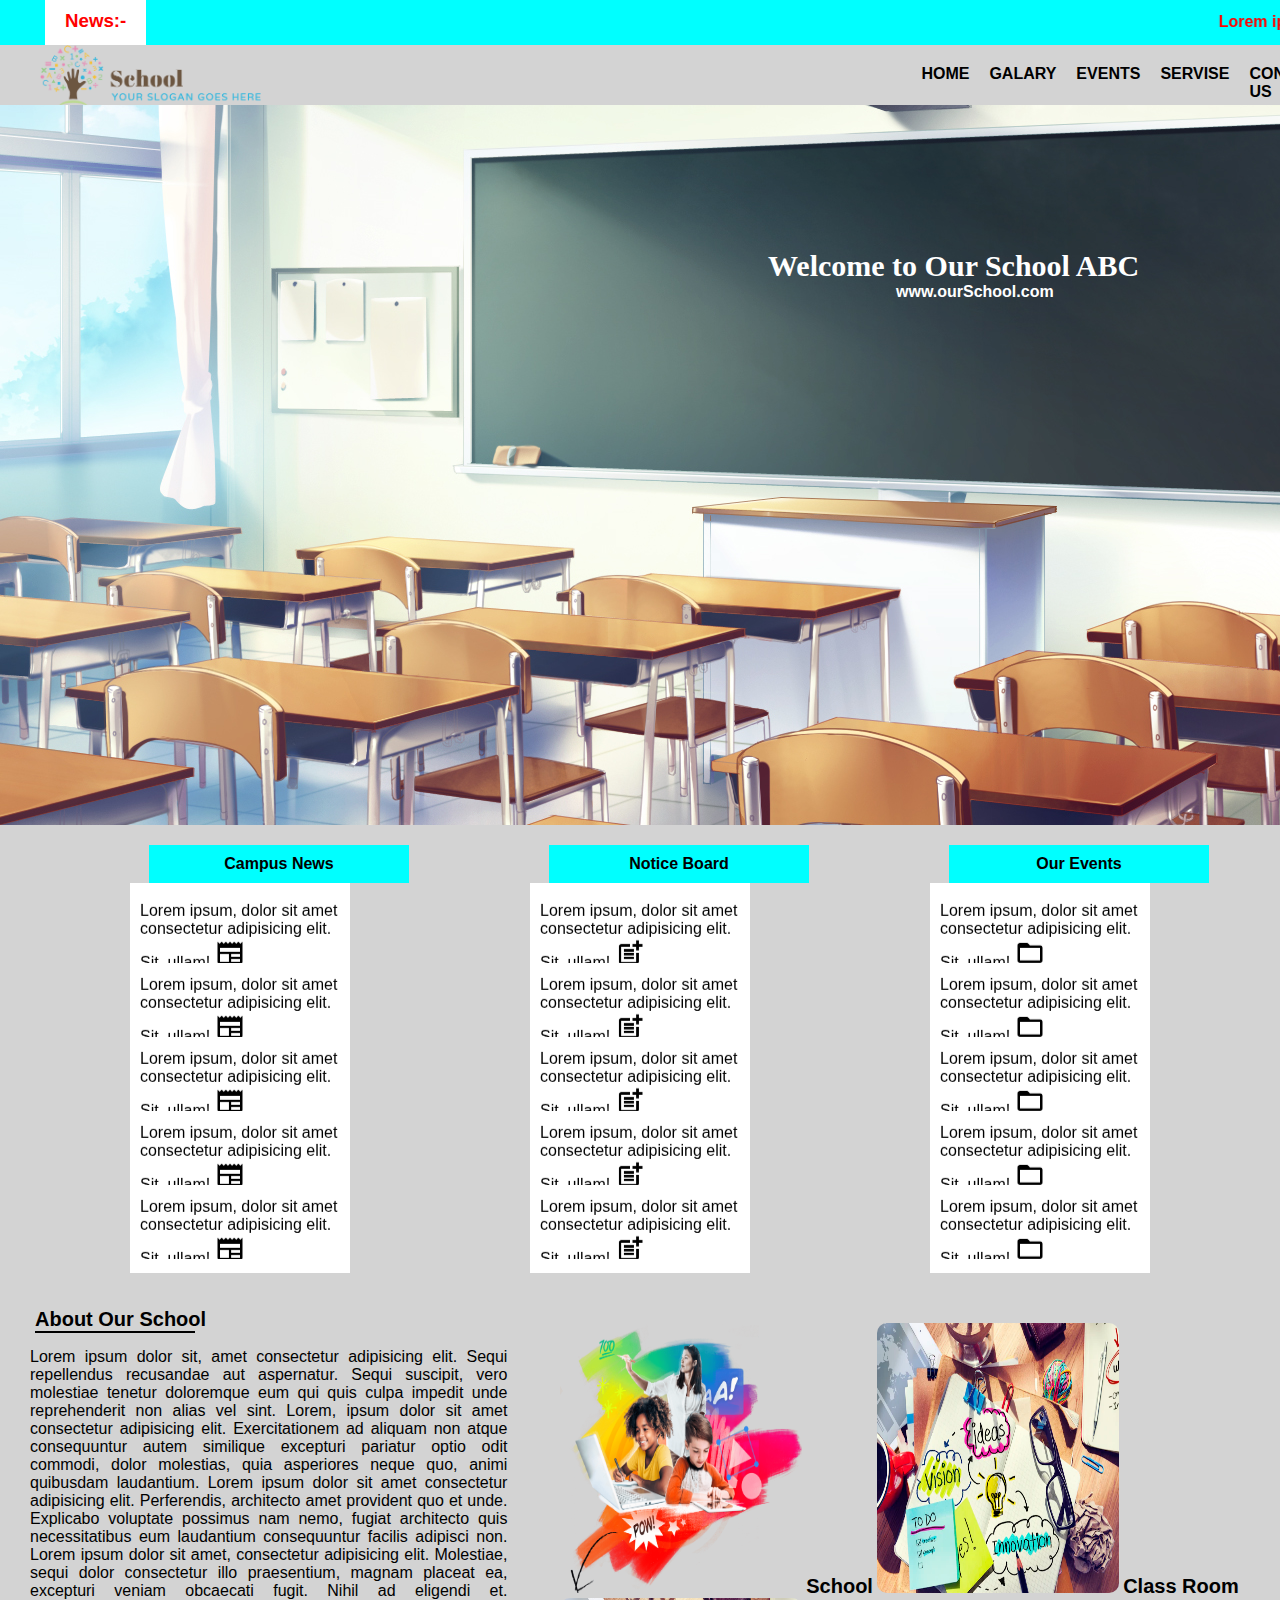
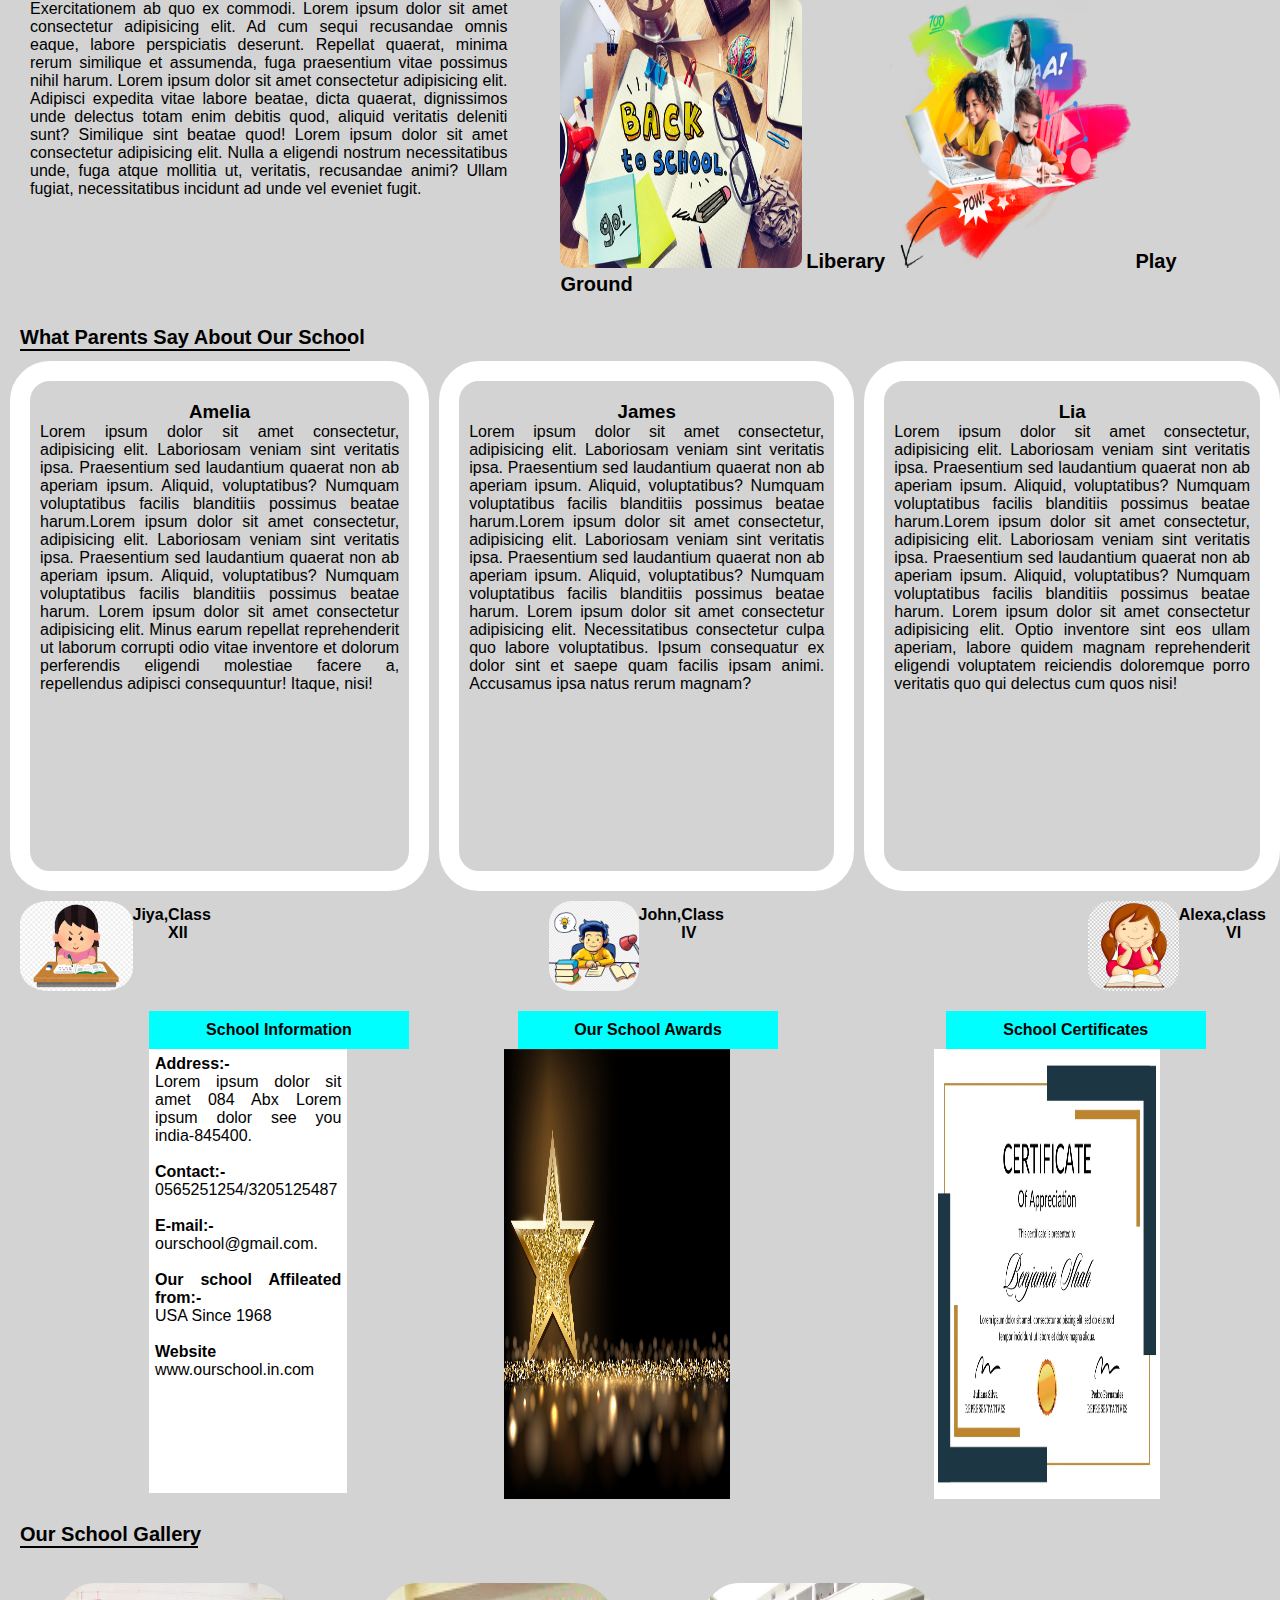
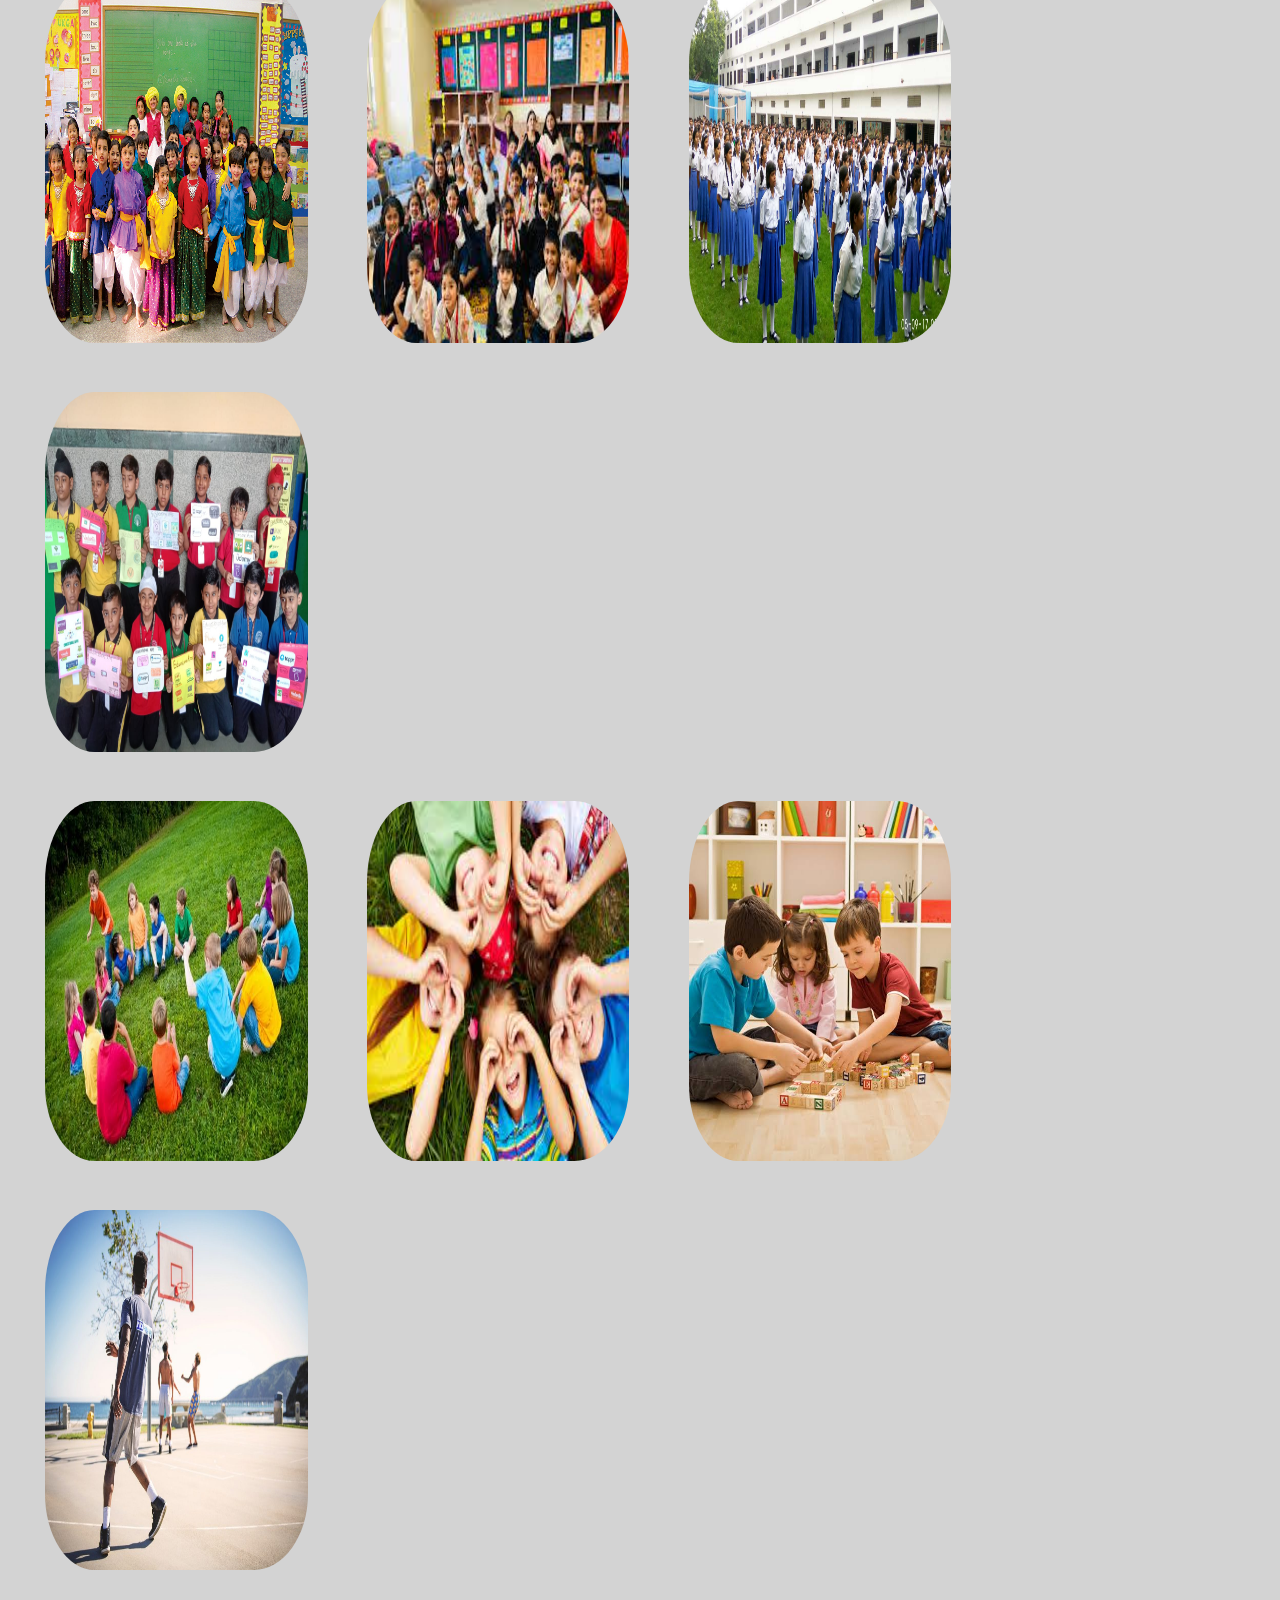
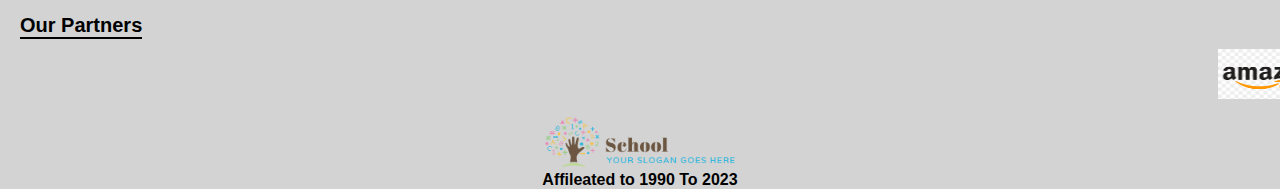
<file: index.html>
<!DOCTYPE html>
<html lang="en">
<head>
    <link rel="apple-touch-icon" sizes="180x180" href="assets/images/apple-touch-icon.png">
    <link rel="icon" type="image/png" sizes="32x32" href="assets/images/favicon-32x32.png">
    <link rel="icon" type="image/png" sizes="16x16" href="assets/images/favicon-16x16.png">
    <link rel="manifest" href="assets/images/site.webmanifest">
    <link rel="mask-icon" href="assets/images/safari-pinned-tab.svg" color="#5bbad5">
    <meta name="msapplication-TileColor" content="#da532c">
    <meta name="theme-color" content="#ffffff">
    <title>Our School</title>
    <link rel="stylesheet" href="style/style.css">
</head>
<body>
    <div class="main-container">
        <header class="header">
            <h3 class="news">News:-</h3>
            <h4 class="marquee">
                <marquee behavior="left" direction="">
                    Lorem ipsum dolor sit amet, consectetur adipisicing elit. 
                </marquee>
            </h4>
        </header>
        <nav class="navbar">
            <img src="assets/images/schoollogo.png" alt="logo-img" class="logo-img">
            <ul class="nav-ul">
                <li class="list"><a class="active" href="index.html">Home</a></li>
                <li class="list"><a class="active" href="index-gallery.html">Galary</a></li>
                <li class="list"><a class="active" href="#">Events</a> </li>
                <!-- <li class="list"><a class="active" href="#">Achivements</a> </li> -->
                <li class="list"><a class="active" href="index-Service.html">Servise</a> </li>
                <li class="list"><a class="active" href="indexContactUs.html">Contact Us</a> </li>
                <button class="login-buttn">
                   <a href="index-Service.html">
                    Login
                   </a> 
                </button>
            </ul>
        </nav>
        <div class="slideimage">
            <span class="slide-text">Welcome to Our School ABC</span>
            <br><span class="slide-text-1">www.ourSchool.com</span>
        </div>
        <div class="container-notice">
            <div>
                <div class="header-notic">
                    Campus News 
                </div>
                <div class="notice-span">
                  <marquee behavior="scrolling" direction="up">
                    Lorem ipsum, dolor sit amet consectetur adipisicing elit. Sit, ullam!
                    <img class="img-notic" src="assets/png/outline_newspaper_black_24dp.png" alt="Png Not Found">
                  </marquee>
                  <marquee behavior="scrolling" direction="up">
                    Lorem ipsum, dolor sit amet consectetur adipisicing elit. Sit, ullam!
                    <img class="img-notic" src="assets/png/outline_newspaper_black_24dp.png" alt="Png Not Found">
                  </marquee>
                  <marquee behavior="scrolling" direction="up">
                    Lorem ipsum, dolor sit amet consectetur adipisicing elit. Sit, ullam!
                    <img class="img-notic" src="assets/png/outline_newspaper_black_24dp.png" alt="Png Not Found">
                  </marquee>
                  <marquee behavior="scrolling" direction="up">
                    Lorem ipsum, dolor sit amet consectetur adipisicing elit. Sit, ullam!
                    <img class="img-notic" src="assets/png/outline_newspaper_black_24dp.png" alt="Png Not Found">
                  </marquee>
                  <marquee behavior="scrolling" direction="up">
                    Lorem ipsum, dolor sit amet consectetur adipisicing elit. Sit, ullam!
                    <img class="img-notic" src="assets/png/outline_newspaper_black_24dp.png" alt="Png Not Found">
                  </marquee>
                </div>
            </div>
            <div>
                <div class="header-notic">
                    Notice Board
                </div>
                <div class="notice-span">
                    <marquee behavior="scrolling" direction="up">
                        Lorem ipsum, dolor sit amet consectetur adipisicing elit. Sit, ullam!
                        <img class="img-notic" src="assets/png/outline_post_add_black_24dp.png" alt="not found">
                      </marquee>
                      <marquee behavior="scrolling" direction="up">
                        Lorem ipsum, dolor sit amet consectetur adipisicing elit. Sit, ullam!
                        <img class="img-notic" src="assets/png/outline_post_add_black_24dp.png" alt="not found">
                      </marquee>
                      <marquee behavior="scrolling" direction="up">
                        Lorem ipsum, dolor sit amet consectetur adipisicing elit. Sit, ullam!
                        <img class="img-notic" src="assets/png/outline_post_add_black_24dp.png" alt="not found">
                      </marquee>
                      <marquee behavior="scrolling" direction="up">
                        Lorem ipsum, dolor sit amet consectetur adipisicing elit. Sit, ullam!
                        <img class="img-notic" src="assets/png/outline_post_add_black_24dp.png" alt="not found">
                      </marquee>
                      <marquee behavior="scrolling" direction="up">
                        Lorem ipsum, dolor sit amet consectetur adipisicing elit. Sit, ullam!
                        <img class="img-notic" src="assets/png/outline_post_add_black_24dp.png" alt="not found">
                      </marquee>
                      
                </div>
            </div>
            <div>
                <div class="header-notic">
                    Our Events
                </div>
                <div class="notice-span">
                    <marquee behavior="scrolling" direction="up">
                        Lorem ipsum, dolor sit amet consectetur adipisicing elit. Sit, ullam!
                        <img class="img-notic" src="assets/png/outline_folder_open_black_24dp.png" alt="Png Not Found">
                      </marquee>
                      <marquee behavior="scrolling" direction="up">
                        Lorem ipsum, dolor sit amet consectetur adipisicing elit. Sit, ullam!
                        <img class="img-notic" src="assets/png/outline_folder_open_black_24dp.png" alt="Png Not Found">
                      </marquee>
                      <marquee behavior="scrolling" direction="up">
                        Lorem ipsum, dolor sit amet consectetur adipisicing elit. Sit, ullam!
                        <img class="img-notic" src="assets/png/outline_folder_open_black_24dp.png" alt="Png Not Found">
                      </marquee>
                      <marquee behavior="scrolling" direction="up">
                        Lorem ipsum, dolor sit amet consectetur adipisicing elit. Sit, ullam!
                        <img class="img-notic" src="assets/png/outline_folder_open_black_24dp.png" alt="Png Not Found">
                      </marquee>
                      <marquee behavior="scrolling" direction="up">
                        Lorem ipsum, dolor sit amet consectetur adipisicing elit. Sit, ullam!
                        <img class="img-notic" src="assets/png/outline_folder_open_black_24dp.png" alt="Png Not Found">
                      </marquee>
                </div>
            </div>
        </div>
    </div>
    <div class="About-container">
        <div style="width: 50%;">
            <div class="abuut-session">
                About Our School
                <hr style="width: 31%; border: solid 1px black;">
            </div>
            <div class="about-text">
                Lorem ipsum dolor sit, amet consectetur adipisicing elit. Sequi repellendus recusandae aut aspernatur. Sequi suscipit, vero molestiae tenetur doloremque eum qui quis culpa impedit unde reprehenderit non alias vel sint. Lorem, ipsum dolor sit amet consectetur adipisicing elit. Exercitationem ad aliquam non atque consequuntur autem similique excepturi pariatur optio odit commodi, dolor molestias, quia asperiores neque quo, animi quibusdam laudantium. Lorem ipsum dolor sit amet consectetur adipisicing elit. Perferendis, architecto amet provident quo et unde. Explicabo voluptate possimus nam nemo, fugiat architecto quis necessitatibus eum laudantium consequuntur facilis adipisci non. Lorem ipsum dolor sit amet, consectetur adipisicing elit. Molestiae, sequi dolor consectetur illo praesentium, magnam placeat ea, excepturi veniam obcaecati fugit. Nihil ad eligendi et. Exercitationem ab quo ex commodi. Lorem ipsum dolor sit amet consectetur adipisicing elit. Ad cum sequi recusandae omnis eaque, labore perspiciatis deserunt. Repellat quaerat, minima rerum similique et assumenda, fuga praesentium vitae possimus nihil harum. Lorem ipsum dolor sit amet consectetur adipisicing elit. Adipisci expedita vitae labore beatae, dicta quaerat, dignissimos unde delectus totam enim debitis quod, aliquid veritatis deleniti sunt? Similique sint beatae quod! Lorem ipsum dolor sit amet consectetur adipisicing elit. Nulla a eligendi nostrum necessitatibus unde, fuga atque mollitia ut, veritatis, recusandae animi? Ullam fugiat, necessitatibus incidunt ad unde vel eveniet fugit.
            </div>
        </div>
        <div class="about-img">
            <img class="img-abt" src="assets/images/aboutmeimg-1.webp" alt="Image Not Found">
            <span class="abt-img-name">School</span>
            <img class="img-abt"  src="assets/images/aboutme-2.webp" alt="Image Not Found">
            <span class="abt-img-name">Class Room</span> 
            <img  class="img-abt" src="assets/images/3.jpg" alt="Image Not Found">
            <span class="abt-img-name">Liberary</span>
            <img class="img-abt"  src="assets/images/aboutmeimg-1.webp" alt="Image Not Found">
            <span class="abt-img-name">Play Ground</span>
        </div>
    </div>
    
        <div class="abuut-session">
            What Parents Say About Our School
            <hr style="width: 26%; border: solid 1px black;">
        </div>
    <div class="main-container-2">
        <div class="abc">
            <h3>Amelia</h3>
             Lorem ipsum dolor sit amet consectetur, adipisicing elit. Laboriosam veniam sint veritatis ipsa. Praesentium sed laudantium quaerat non ab aperiam ipsum. Aliquid, voluptatibus? Numquam voluptatibus facilis blanditiis possimus beatae harum.Lorem ipsum dolor sit amet consectetur, adipisicing elit. Laboriosam veniam sint veritatis ipsa. Praesentium sed laudantium quaerat non ab aperiam ipsum. Aliquid, voluptatibus? Numquam voluptatibus facilis blanditiis possimus beatae harum. Lorem ipsum dolor sit amet consectetur adipisicing elit. Minus earum repellat reprehenderit ut laborum corrupti odio vitae inventore et dolorum perferendis eligendi molestiae facere a, repellendus adipisci consequuntur! Itaque, nisi!
        </div>
        <div class="abc">
            <h3>James</h3>
            Lorem ipsum dolor sit amet consectetur, adipisicing elit. Laboriosam veniam sint veritatis ipsa. Praesentium sed laudantium quaerat non ab aperiam ipsum. Aliquid, voluptatibus? Numquam voluptatibus facilis blanditiis possimus beatae harum.Lorem ipsum dolor sit amet consectetur, adipisicing elit. Laboriosam veniam sint veritatis ipsa. Praesentium sed laudantium quaerat non ab aperiam ipsum. Aliquid, voluptatibus? Numquam voluptatibus facilis blanditiis possimus beatae harum. Lorem ipsum dolor sit amet consectetur adipisicing elit. Necessitatibus consectetur culpa quo labore voluptatibus. Ipsum consequatur ex dolor sint et saepe quam facilis ipsam animi. Accusamus ipsa natus rerum magnam?
        </div>
        <div class="abc">
            <h3>Lia</h3>
            Lorem ipsum dolor sit amet consectetur, adipisicing elit. Laboriosam veniam sint veritatis ipsa. Praesentium sed laudantium quaerat non ab aperiam ipsum. Aliquid, voluptatibus? Numquam voluptatibus facilis blanditiis possimus beatae harum.Lorem ipsum dolor sit amet consectetur, adipisicing elit. Laboriosam veniam sint veritatis ipsa. Praesentium sed laudantium quaerat non ab aperiam ipsum. Aliquid, voluptatibus? Numquam voluptatibus facilis blanditiis possimus beatae harum. Lorem ipsum dolor sit amet consectetur adipisicing elit. Optio inventore sint eos ullam aperiam, labore quidem magnam reprehenderit eligendi voluptatem reiciendis doloremque porro veritatis quo qui delectus cum quos nisi!
        </div>
    </div>
    <div class="img-container">
        <img class="img-abt-us-1" src="assets/png/jiya.jpg" alt="Image Not Found">
        <b>Jiya,</b> 
        <b>Class XII</b>
        <img class="img-abt-us-2" src="assets/png/john.png" alt="Image Not Found">
        <b>John,</b>
        <b>Class IV</b>
        <img class="img-abt-us-3" src="assets/png/sikha.jpg" alt="Image Not Found">
        <b>Alexa,</b>
        <b>class VI</b>
    </div>
    <!-- new here -->
    <div class="container-notice">
        <div>
            <div class="header-notic">
                School Information  
            </div>
            <div class="information">
              <div > <b>Address:-</b> <br> Lorem ipsum dolor sit amet 084 Abx Lorem ipsum dolor see you india-845400.</div> <br>
              <div><b>Contact:-</b> <br> 0565251254/3205125487 </div><br>
              <div><b>E-mail:-</b> <br> ourschool@gmail.com.</div> <br>
              <div><b>Our school Affileated from:-</b> <br> USA Since 1968</div> <br>
              <div><b>Website</b> <br> www.ourschool.in.com</div>
            </div>
        </div>
        <div>
            <div class="header-notic">
                Our School Awards
            </div>
            <div >
                <img class="Award" src="assets/images/Awards.jpg" alt="Certificate not found">
                  
            </div>
        </div>
        <div>
            <div class="header-notic">
                School Certificates
            </div>
            <div>
                <img class="Certificate" src="assets/images/certificates.webp" alt="Certificate not found">
            </div>
        </div>
    </div>
    <div class="abuut-session">
        Our School Gallery
        <hr style="width: 14%; border: solid 1px black;">
    </div>    
    <div style="padding: 15px;">
        <div class="School-Gallery-container">
            <img class="Sch-Glry-Img" src="assets/images/g-1.jpg" alt="Image Not Found">
            <img class="Sch-Glry-Img" src="assets/images/g-2.jpeg" alt="Image Not Found">
            <img class="Sch-Glry-Img" src="assets/images/g3.jpeg" alt="Image Not Found">
            <img class="Sch-Glry-Img" src="assets/images/g4.jpeg" alt="Image Not Found">
        </div>
        <div class="School-Gallery-container">
            <img class="Sch-Glry-Img" src="assets/images/g5.jpg" alt="Image Not Found">
            <img class="Sch-Glry-Img" src="assets/images/g6.jpeg" alt="Image Not Found">
            <img class="Sch-Glry-Img" src="assets/images/g7.jpg" alt="Image Not Found">
            <img class="Sch-Glry-Img" src="assets/images/g8.jpg" alt="Image Not Found">
        </div>
    </div>
    <div class="abuut-session">
        Our Partners
        <hr style="width: 9.5%; border: solid 1px black;">
    </div>
    <div>
        <marquee behavior="right" direction="">
            <img class="Partners-img" src="assets/images/c-1.png" alt="Not Found">
            <img class="Partners-img" src="assets/images/c-2.png" alt="Not Found">
            <img class="Partners-img" src="assets/images/c-3.png" alt="Not Found">
            <img class="Partners-img" src="assets/images/c-4.png" alt="Not Found">
            <img class="Partners-img" src="assets/images/c-9.png" alt="Not Found">
            <img class="Partners-img" src="assets/images/c-10.png" alt="Not Found">
            <img class="Partners-img" src="assets/images/c-11.png" alt="Not Found">
            <img class="Partners-img" src="assets/images/c12.png" alt="Not Found">
            <img class="Partners-img" src="assets/images/c-5.png" alt="Not Found">
            <img class="Partners-img" src="assets/images/c-6.png" alt="Not Found">
            <img class="Partners-img" src="assets/images/c-7.png" alt="Not Found">
            <img class="Partners-img" src="assets/images/c-8.png" alt="Not Found">
            <img class="Partners-img" src="assets/images/c13.png" alt="Not Found">
            <img class="Partners-img" src="assets/images/c15.png" alt="Not Found"><img class="Partners-img" src="assets/images/c16.png" alt="Not Found">
            <img class="Partners-img" src="assets/images/c-11.png" alt="Not Found">
        </marquee>
    </div>
    <footer class="footer">
        <div>
            <img class="Footer-img" src="assets/images/schoollogo.png" alt="Not Found">
        </div>
    </footer>
    <div class="footer-text">
        Affileated to 1990 To 2023
    </div>
    
</body>
</html>
</file>
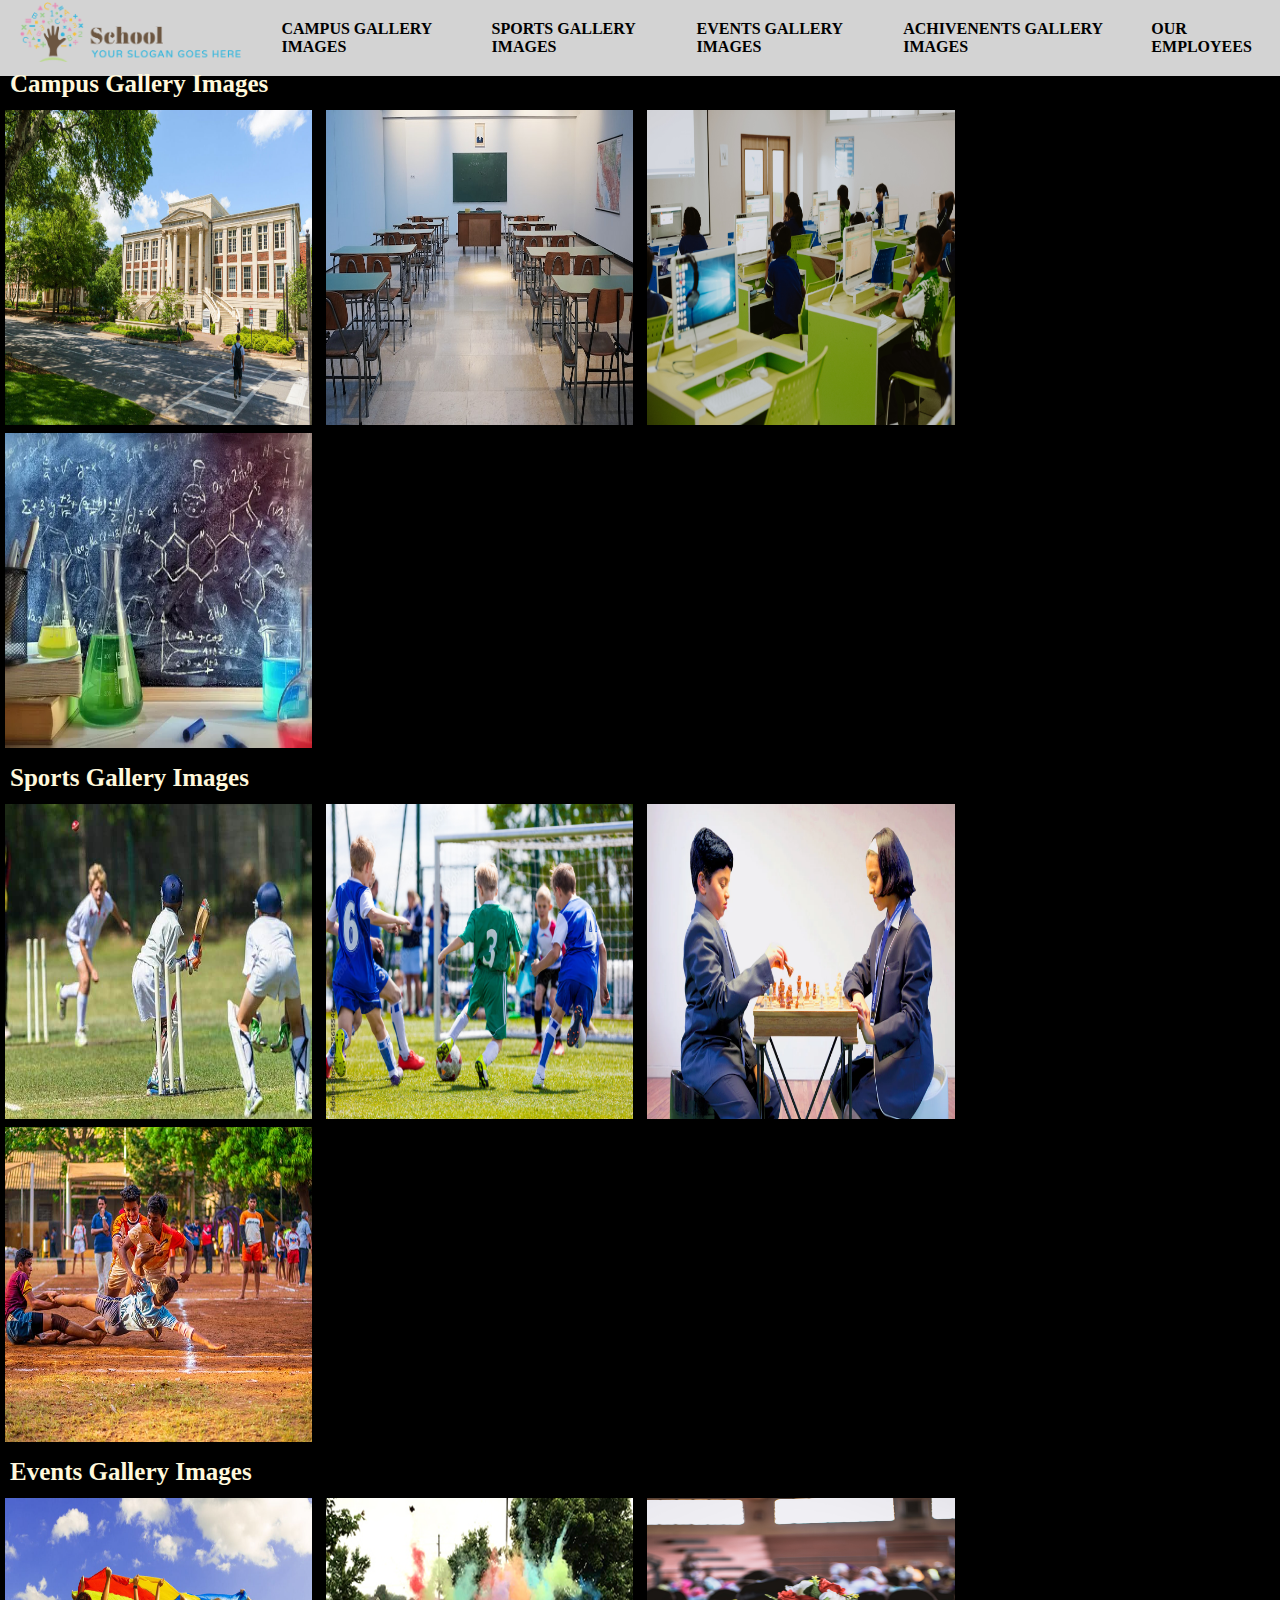
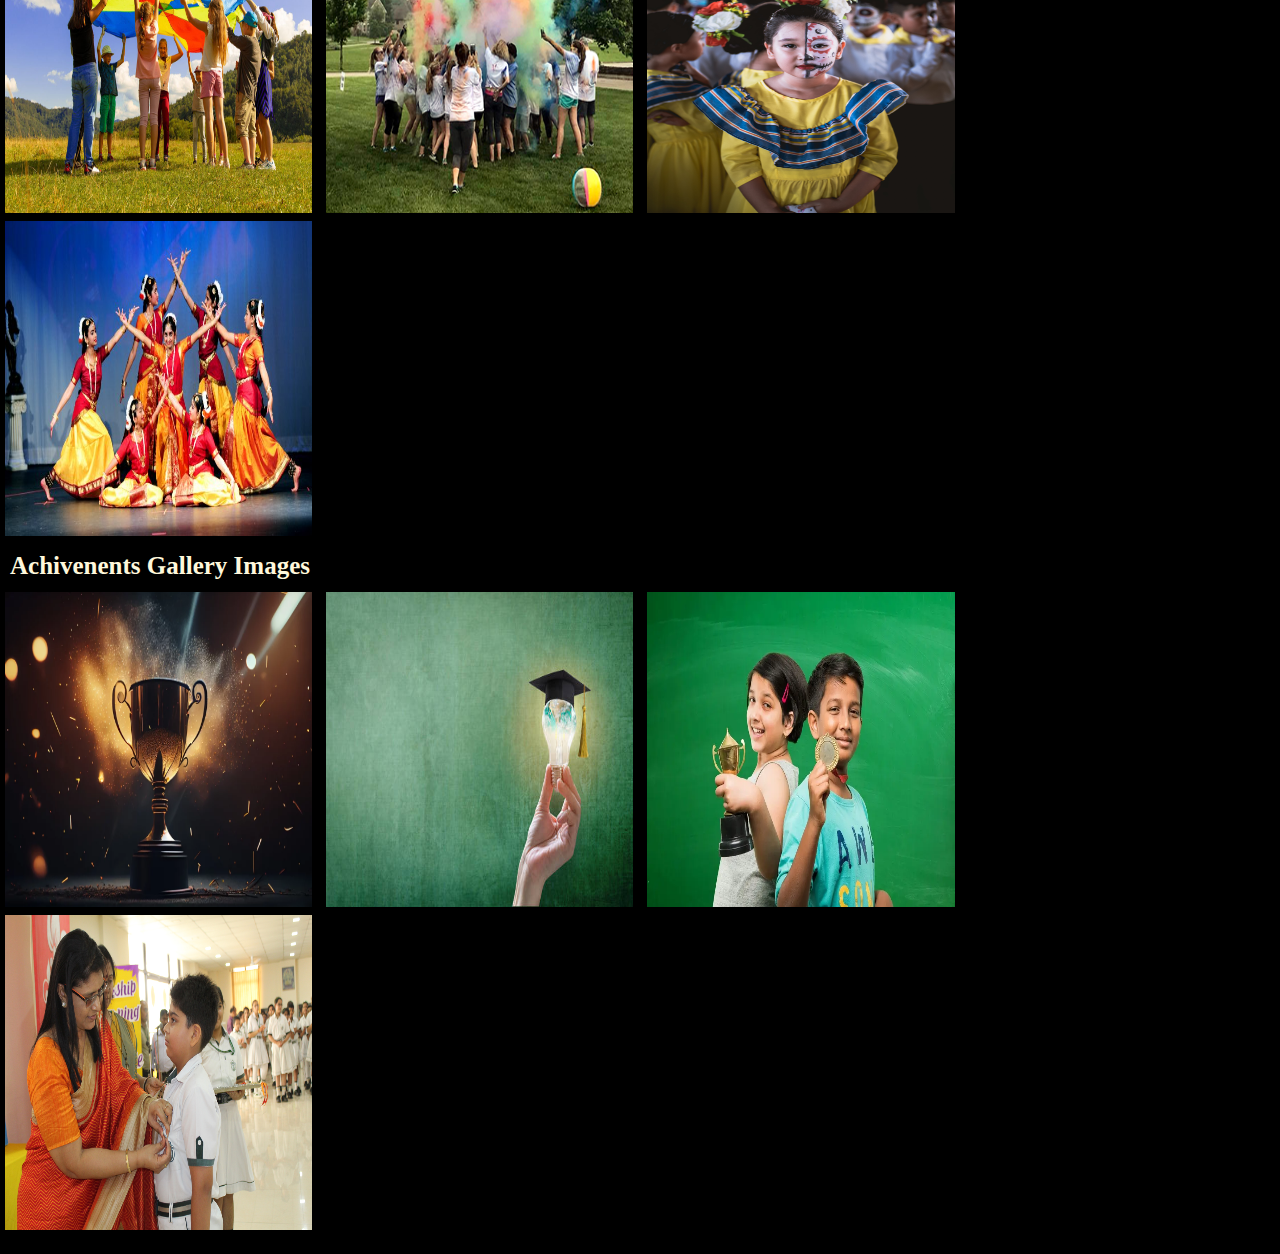
<file: index-gallery.html>
<!DOCTYPE html>
<html lang="en">
<head>
    <link rel="apple-touch-icon" sizes="180x180" href="assets/images/apple-touch-icon.png">
    <link rel="icon" type="image/png" sizes="32x32" href="assets/images/favicon-32x32.png">
    <link rel="icon" type="image/png" sizes="16x16" href="assets/images/favicon-16x16.png">
    <link rel="manifest" href="assets/images/site.webmanifest">
    <link rel="mask-icon" href="assets/images/safari-pinned-tab.svg" color="#5bbad5">
    <meta name="msapplication-TileColor" content="#da532c">
    <meta name="theme-color" content="#ffffff">
    <link rel="stylesheet" href="style/gallery.css">
    <title>Our School Gallery</title>
</head>
<body>
    <div class="mainContainer">
        <nav class="NavBar">
            <ul class="Ul-List">
                <img src="assets/images/schoollogo.png" alt="logo-img" class="logo-img">
                <li class="navList">
                    <a href="">Campus Gallery Images</a>

                </li>
                <li class="navList">
                    <a href="">
                        Sports Gallery Images
                    </a>
                </li>
                <li class="navList">
                    <a href="">
                        Events Gallery Images
                    </a>
                </li>
                <li class="navList">
                    <a href="">
                        Achivenents Gallery Images
                    </a>
                </li>
                <li class="navList">
                    <a href="">
                        Our Employees
                    </a>
                </li>
            </ul>
        </nav>
        <div>
            <p class="ImageHeading-1">
                Campus Gallery Images
            </p>
            <div class="ImageContainer">
                <img class="galleryImages" src="assets/images/ca-1.jpg" alt="Image Not Found">
                <img class="galleryImages" src="assets/images/ca-2.jpeg" alt="Image Not Found">
                <img class="galleryImages" src="assets/images/ca-3.jpg" alt="Image Not Found">
                <img class="galleryImages" src="assets/images/ca-4.webp" alt="Image Not Found">
            </div>
        </div>
        <div>
            <p class="ImageHeading">
                Sports Gallery Images
            </p>
            <div class="ImageContainer">
                <img class="galleryImages" src="assets/images/ga-1.jpg" alt="Image Not Found">
                <img class="galleryImages" src="assets/images/ga-2.jpg" alt="Image Not Found">
                <img class="galleryImages" src="assets/images/ga-3.webp" alt="Image Not Found">
                <img class="galleryImages" src="assets/images/ga-4.jpg" alt="Image Not Found">
            </div>
        </div>
        <div>
            <p class="ImageHeading">
                Events Gallery Images
            </p>
            <div class="ImageContainer">
                <img class="galleryImages" src="assets/images/ev-1.jpg" alt="Image Not Found">
                <img class="galleryImages" src="assets/images/ev-2.jpg" alt="Image Not Found">
                <img class="galleryImages" src="assets/images/ev-3.jpg" alt="Image Not Found">
                <img class="galleryImages" src="assets/images/ev-4.jpg" alt="Image Not Found">
            </div>
        </div>
        <div>
            <p class="ImageHeading">
                Achivenents Gallery Images
            </p>
            <div class="ImageContainer">
                <img class="galleryImages" src="assets/images/ac-1.webp" alt="Image Not Found">
                <img class="galleryImages" src="assets/images/ac-2.jpg" alt="Image Not Found">
                <img class="galleryImages" src="assets/images/ac-3.webp" alt="Image Not Found">
                <img class="galleryImages" src="assets/images/ac-4.jpg" alt="Image Not Found">
            </div>
        </div>
        <div>
            extrs
        </div>
    </div>
</body>
</html>
</file>
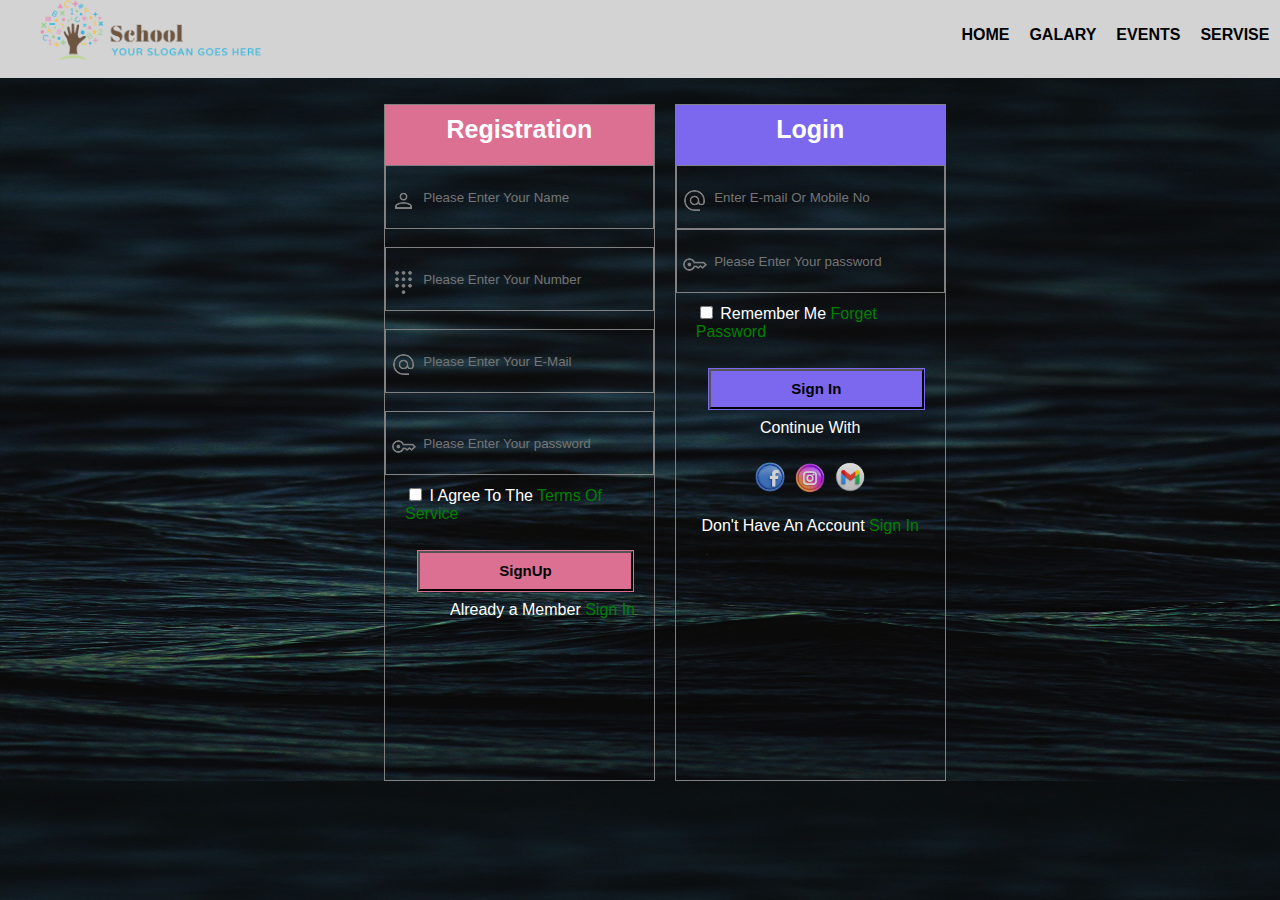
<file: index-Service.html>
<!DOCTYPE html>
<html lang="en">
<head>
    <link rel="apple-touch-icon" sizes="180x180" href="assets/images/apple-touch-icon.png">
    <link rel="icon" type="image/png" sizes="32x32" href="assets/images/favicon-32x32.png">
    <link rel="icon" type="image/png" sizes="16x16" href="assets/images/favicon-16x16.png">
    <link rel="manifest" href="assets/images/site.webmanifest">
    <link rel="mask-icon" href="assets/images/safari-pinned-tab.svg" color="#5bbad5">
    <meta name="msapplication-TileColor" content="#da532c">
    <meta name="theme-color" content="#ffffff">
    <title>Our School Services</title>
    <link rel="stylesheet" href="style-service/style-service.css">
</head>
<body>
    <!-- here to  -->
    <nav class="navbar">
        <img src="assets/images/schoollogo.png" alt="logo-img" class="logo-img">
        <ul class="nav-ul">
            <li class="list"><a class="active" href="index.html">Home</a></li>
            <li class="list"><a class="active" href="index-gallery.html">Galary</a></li>
            <li class="list"><a class="active" href="#">Events</a> </li>
            <!-- <li class="list"><a class="active" href="#">Achivements</a> </li> -->
            <li class="list"><a class="active" href="index-Service.html">Servise</a> </li>
            <li class="list"><a class="active" href="indexContactUs.html">Contact Us</a> </li>
            <button class="login-buttn">
                <a href="index-Service.html">
                 Login
                </a> 
             </button>
        </ul>
    </nav>
    <!-- here to  -->
    <div class="main-container">
        <div class="register-container">
            <header class="register-head">
                Registration
            </header>
            <form action="">
                <div class="InputBox">
                    <img class="InputBoxImg" src="assets/png/person_FILL0_wght400_GRAD0_opsz48.png" alt="Img Not Found">
                <input class="input-box-reg" type="text" placeholder="Please Enter Your Name">
                </div>
                <br>
                <div class="InputBox">
                    <img class="InputBoxImg" src="assets/png/dialpad_FILL0_wght400_GRAD0_opsz48.png" alt="Img Not Found">
                    <input class="input-box-reg" type="number" placeholder="Please Enter Your Number">
                </div>
                <br>
                <div class="InputBox">
                <img class="InputBoxImg" src="assets/png/alternate_email_FILL0_wght400_GRAD0_opsz48.png" alt="Img Not Found">
                <input class="input-box-reg" type="email" placeholder="Please Enter Your E-Mail">
                </div>
                <br>
                <div class="InputBox">
                    <img class="InputBoxImg" src="assets/png/key_FILL0_wght400_GRAD0_opsz48.png" alt="Img Not Found">
                    <input type="password" placeholder="Please Enter Your password" class="input-box-reg">
                </div>
                <div class="Agree">
                    <input type="checkbox"> I Agree To The <a href="https://www.facebook.com">Terms Of Service</a> 
                </div>
                    <br>
                <button class="SignUp-btn">
                    SignUp
                </button>
                <div class="member">Already a Member
                    <a href="https://www.facebook.com">Sign In</a>
                </div>
            </form>
        </div>
        <div class="login-container">
            <header class="login-head">
                Login
            </header>
            <form action="">
                <div class="InputBox">
                    <img class="InputBoxImg" src="assets/png/alternate_email_FILL0_wght400_GRAD0_opsz48.png" alt="Img Not Found">
                     <input class="input-box-log" type="email" placeholder="Enter E-mail Or Mobile No">
                </div>
                <div class="InputBox">
                    <img class="InputBoxImg" src="assets/png/key_FILL0_wght400_GRAD0_opsz48.png" alt="Img Not Found">
                    <input type="password" placeholder="Please Enter Your password" class="input-box-reg">
                </div>
                <div class="Agree">
                    <input type="checkbox"> Remember Me <a href="https://www.facebook.com">Forget Password</a> 
                </div>
                    <br>
                <button class="SignIn-btn">
                    Sign In 
                </button>
                <div class="continue">
                    Continue With 
                </div>
                <div class="cont-img">   
                    <a href="https://www.facebook.com">
                        <img class="Footer-img" src="assets/png/facebook.png" alt="Not Found">
                    </a>
                        <a href="https://www.instagram.com">
                            <img class="Footer-img" src="assets/png/instagram.png" alt="Not Found">
                        </a>
                        <a href="https://mail.google.com">
                            <img class="Footer-img" src="assets/png/gmail.png" alt="Not Found">
                        </a>
                        </div>
                <div class="Account">
                     Don't Have An Account <a href="">Sign In</a> 
                </div>
            </form>
        </div>
    </div>
    
</body>
</html>
</file>
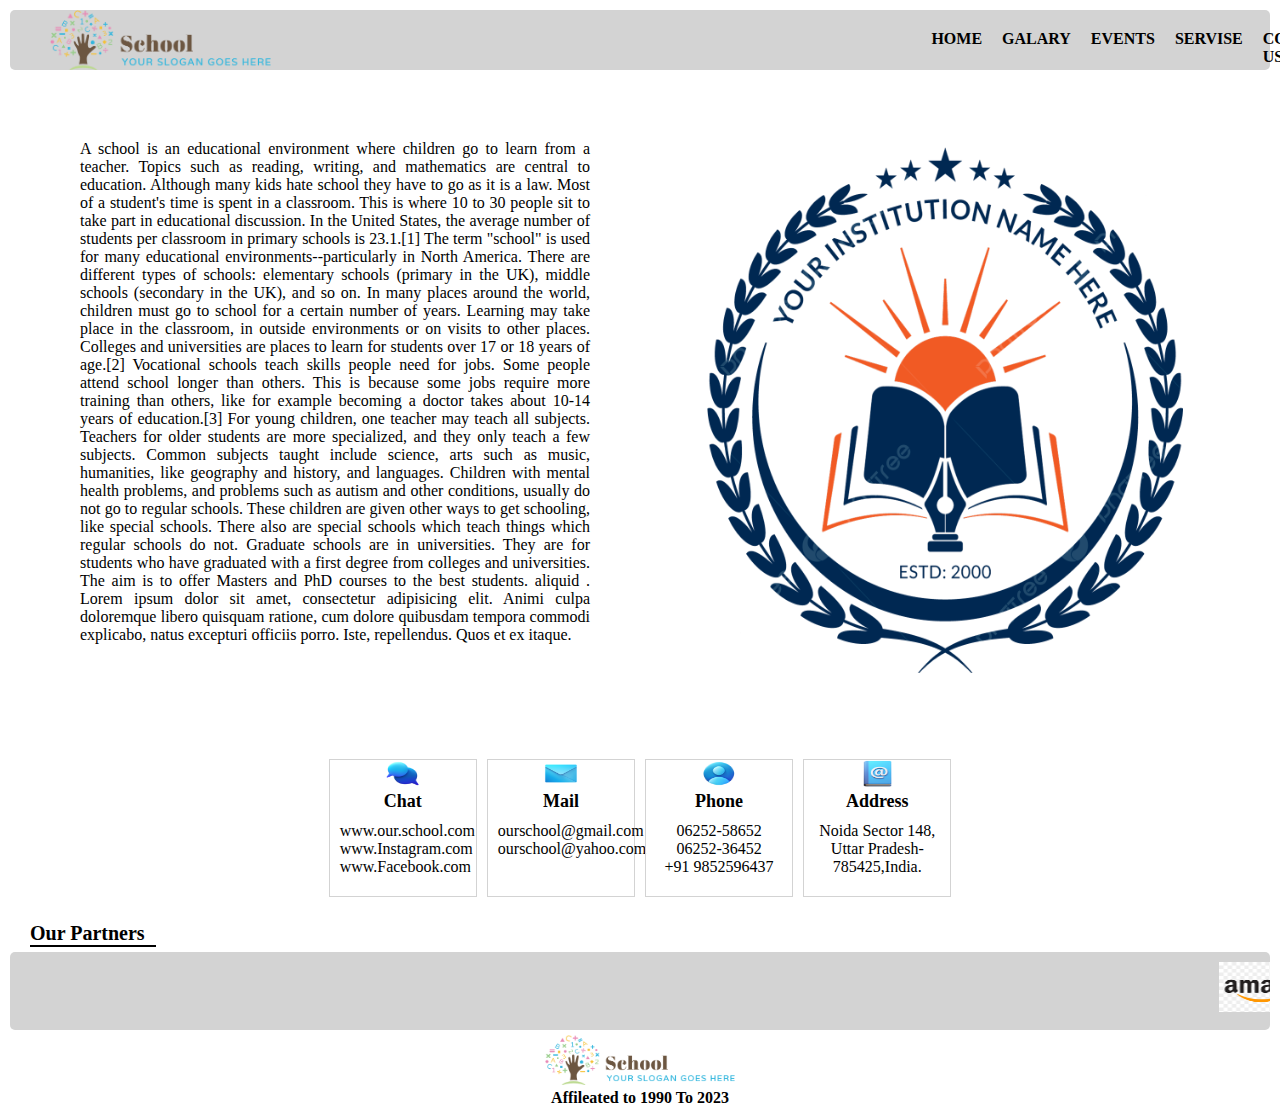
<file: indexContactUs.html>
<!DOCTYPE html>
<html lang="en">
<head>
    <link rel="apple-touch-icon" sizes="180x180" href="assets/images/apple-touch-icon.png">
    <link rel="icon" type="image/png" sizes="32x32" href="assets/images/favicon-32x32.png">
    <link rel="icon" type="image/png" sizes="16x16" href="assets/images/favicon-16x16.png">
    <link rel="manifest" href="assets/images/site.webmanifest">
    <link rel="mask-icon" href="assets/images/safari-pinned-tab.svg" color="#5bbad5">
    <meta name="msapplication-TileColor" content="#da532c">
    <meta name="theme-color" content="#ffffff">
    <title>Contact Us</title>
    <link rel="stylesheet" href="styleContactUs.css">
</head>
<body>
    <nav class="navbar">
        <img src="assets/images/schoollogo.png" alt="logo-img" class="logo-img">
        <ul class="nav-ul">
            <li class="list"><a class="active" href="index.html">Home</a></li>
            <li class="list"><a class="active" href="index-gallery.html">Galary</a></li>
            <li class="list"><a class="active" href="#">Events</a> </li>
            <li class="list"><a class="active" href="index-Service.html">Servise</a> </li>
            <li class="list"><a class="active" href="indexContactUs.html">Contact Us</a> </li>
            <button class="login-buttn">
               <a href="index-Service.html">
                Login
               </a> 
            </button>
        </ul>
    </nav>
    <div class="mainContainer">
        <div class="textArea">
            A school is an educational environment where children go to learn from a teacher. Topics such as reading, writing, and mathematics are central to education. Although many kids hate school they have to go as it is a law.

            Most of a student's time is spent in a classroom. This is where 10 to 30 people sit to take part in educational discussion. In the United States, the average number of students per classroom in primary schools is 23.1.[1]

            The term "school" is used for many educational environments--particularly in North America. There are different types of schools: elementary schools (primary in the UK), middle schools (secondary in the UK), and so on.

            In many places around the world, children must go to school for a certain number of years. Learning may take place in the classroom, in outside environments or on visits to other places. Colleges and universities are places to learn for students over 17 or 18 years of age.[2] Vocational schools teach skills people need for jobs.

            Some people attend school longer than others. This is because some jobs require more training than others, like for example becoming a doctor takes about 10-14 years of education.[3] For young children, one teacher may teach all subjects. Teachers for older students are more specialized, and they only teach a few subjects. Common subjects taught include science, arts such as music, humanities, like geography and history, and languages.

            Children with mental health problems, and problems such as autism and other conditions, usually do not go to regular schools. These children are given other ways to get schooling, like special schools. There also are special schools which teach things which regular schools do not.

            Graduate schools are in universities. They are for students who have graduated with a first degree from colleges and universities. The aim is to offer Masters and PhD courses to the best students. aliquid . Lorem ipsum dolor sit amet, consectetur adipisicing elit. Animi culpa doloremque libero quisquam ratione, cum dolore quibusdam tempora commodi explicabo, natus excepturi officiis porro. Iste, repellendus. Quos et ex itaque.
        </div>
        <div class="ImageArea">
            <img class="SchoolImage" src="assets/images/Fav-icon-img.png" alt="Not Found">
        </div>
    </div>
    <div class="footerContainer">
        <div class="innerfooterContainer">
            <img class="footerImg" src="assets/png/chaticon.png" alt="Not Found">
            <div class="head-text">
                Chat
            </div>
            <p>
                www.our.school.com 
                www.Instagram.com 
                www.Facebook.com
            </p>
        </div>
        <div class="innerfooterContainer">
            <img class="footerImg" src="assets/png/emailpng.png" alt="Not Found">
            <div class="head-text">
                Mail
            </div>
            <p>
                ourschool@gmail.com
                ourschool@yahoo.com

            </p>
        </div>
        <div class="innerfooterContainer">
            <img class="footerImg" src="assets/png/contact.png" alt="Not Found">
            <div class="head-text">
                Phone
            </div>
            <p>
                06252-58652 <br>
                06252-36452 <br>
                +91 9852596437
            </p>
        </div>
        <div class="innerfooterContainer">
            <img class="footerImg" src="assets/png/address-book-94.png" alt="Not Found">
            <div class="head-text">
                Address
            </div>
            <p>
            Noida Sector 148, Uttar Pradesh-785425,India.
            </p>
        </div>
    </div>
    <div class="abuut-session">
        Our Partners
        <hr style="width: 10%; border: solid 1px black;">
    </div>
    <div class="marqueeCintainer">
        <marquee behavior="right" direction="">
            <img class="Partners-img" src="assets/images/c-1.png" alt="Not Found">
            <img class="Partners-img" src="assets/images/c-2.png" alt="Not Found">
            <img class="Partners-img" src="assets/images/c-3.png" alt="Not Found">
            <img class="Partners-img" src="assets/images/c-4.png" alt="Not Found">
            <img class="Partners-img" src="assets/images/c-9.png" alt="Not Found">
            <img class="Partners-img" src="assets/images/c-10.png" alt="Not Found">
            <img class="Partners-img" src="assets/images/c-11.png" alt="Not Found">
            <img class="Partners-img" src="assets/images/c12.png" alt="Not Found">
            <img class="Partners-img" src="assets/images/c-5.png" alt="Not Found">
            <img class="Partners-img" src="assets/images/c-6.png" alt="Not Found">
            <img class="Partners-img" src="assets/images/c-7.png" alt="Not Found">
            <img class="Partners-img" src="assets/images/c-8.png" alt="Not Found">
            <img class="Partners-img" src="assets/images/c13.png" alt="Not Found">
            <img class="Partners-img" src="assets/images/c15.png" alt="Not Found"><img class="Partners-img" src="assets/images/c16.png" alt="Not Found">
            <img class="Partners-img" src="assets/images/c-11.png" alt="Not Found">
        </marquee>
    </div>
    <footer class="footer">
        <div>
            <img class="Footer-img" src="assets/images/schoollogo.png" alt="Not Found">
        </div>
    </footer>
    <div class="footer-text">
        Affileated to 1990 To 2023
    </div>
</body>
</html>
</file>
<file: style/style.css>
*{
    margin: 0px;
    padding: 0px;
}
body{
    margin: 0px;
    padding: 0px;
    font-family: sans-serif ,'Times New Roman', Times, serif ;
    background-color: lightgray;
}

.main-container{

}

.header{
background-color: aqua;
display: flex;
height: 45px;
}
.news{
    background: white;
    position: relative;
    left: 45px;
    color: red;
    height: 35px;
    padding: 10px 20px 0px 20px
}
.marquee{
    color: red;
    padding: 0px 0px 0px 45px;
    position: relative;
    top: 13px;
    width: 100%;
}
.navbar{
  display: flex;
}
.nav-ul{
    display: flex;
    list-style: none;
}
.logo-img{
    margin-right: 600px;
    height: 60px;
    padding: 0px 40px;   
}
.list{
    padding: 20px 0px 0px 20px;
}
li>a{
    font-weight: 700;
    color: black;
    text-decoration: none;
    text-transform: uppercase;
}
/* li>a.link{
    color: black;
} */

/* li>a.active{
    color:black;
} */

li>a:hover{
    color: red;
}
button>a:hover{
    color: red;

}
button>a{
    text-decoration: none;
    color: black;
}
.login-buttn{
    width: 80px;
    height: 40px;
    margin-top: 10px;
    margin-left: 35px;
    border-radius: 2px;
    font-weight: 700;
}
.slideimage{
    background-image: url("bg1.jpg");
    width: 100%;
    height: 80vh;
    background-position: center;
}
.slide-text{
    font-weight: 600;
    font-size: 30px;
    color: white;
    font-family: cursive;
    position: relative;
    left: 60%;
    top: 20%;
}
.slide-text-1{
    font-weight: 600;
    color: white;
    position: relative;
    left: 70%;
    top: 20%;
}
.About-container{
    display: flex;
    width: calc(100% - 30px);
    background-color: lightgray;
    padding: 15px;
}
.about-text{
    width: 90%;
    padding: 15px;
    max-height: 50vh;
    text-align: justify;
}
.about-img{
    width: 65%;
    padding: 15px;
}
.img-abt{
    height: 30vh;
    width: 35%;
    border-radius: 10px;
}
.abt-img-name{
    font-weight: 900;
    font-size: 20px;
}
.container-notice{
    display: flex;
    text-align: center;
    background-color: lightgrey;
    margin: 20px 40px 20px 40px;
}
.header-notic{
    margin-left: 109px;
    padding: 10px;
    background-color: aqua;
    width: 240px;
    color:black;
    font-weight: 900;
}
.notice-span{
    display: inline-block;
    width: 50%;
    text-align: justify;
    background-color: white;
    padding: 10px;
}
.img-notic{
    height: 30px;
}
.main-container-2{
    display: flex;
}

.abuut-session{
    font-weight: 800;
    font-size: 20px;
    margin-left: 20px;
    color: black;
}

.abc{
    border-radius: 40px;
    border: 20px solid white;
    padding: 20px 10px;
    height: 50vh;
    text-align: justify;
    background-color: lightgray;
    margin-top: 10px;
    margin-left: 10px;
}
div>h3{
    text-align: center;
    font-weight: 800;
}
.img-container{
    display: flex;
    height: 100px;
}
.img-abt-us-1{
    margin-left: 20px;
    border-radius: 25%;
    margin-top: 10px;
}
.img-abt-us-2{
    margin-left: 320px;
    border-radius: 25%;
    margin-top: 10px;
}
.img-abt-us-3{
    margin-left: 350px;
    border-radius: 25%;
    margin-top: 10px;

}
div>b{
    margin-top: 15px;
}
.Certificate{
    width: 56%;
    height: 50vh;
    position: relative;
    left: 8.5px;
}
.Award{
    left: -6px;
    width: 53%;
    height: 50vh;
    position: relative;
}
.information{
    left: 109px;
    width: 50.5%;
    text-align: justify;
    background-color: white;
    padding: 6px;
    position: relative;
    height: 48vh;
    /* max-width: 48.5%; */
}
.School-Gallery-container{
    width: 100%;
}
.Sch-Glry-Img{
    padding: 20px 25px 25px 30px;
    width: 21%;
    height: 40vh;
    border-radius: 25%;
}
.Partners-img{
    height: 50px;
    width: 100px;
    padding: 10px 0px 10px 0px;
}
.footer{
    /* display: flex;
    justify-content: center; */
    text-align: center;
}
.Footer-img{
    height: 50px;
    width: 190px;
}
.footer-text{
text-align: center;
font-weight: 600;
}
</file>
<file: style/gallery.css>
*{
    margin: 0px;
    padding: 0px;
    font-family: 'Times New Roman', Times, serif;
}
.mainContainer{
    background-color: black;
}
.NavBar{
    width: 100%;
    height: 50px;
    
}
.Ul-List{
    display: flex;
    list-style-type: none;
    justify-content: flex-end;
    background-color: lightgray;
}
.navList{
    padding:20px;
    font-weight: 800;
    
}
.logo-img{
    /* margin-right: 500px; */
    margin-top: 2px;
    height: 60px;
    padding: 0px 20px;   
}
li>a{
    text-decoration: none;
    color: black;
    text-transform: uppercase;
}
li>:hover{
    color: orangered;
}
.ImageHeading-1{
    color: cornsilk;
    padding: 10px;
    margin-top: 10px;
    font-size: 25px;
    font-weight: 800;
}
.ImageHeading{
    color: cornsilk;
    padding: 10px;
    font-size: 25px;
    font-weight: 800;
}

.ImageContainer{
    width: 100%;
}
.galleryImages{
    padding: 2px 5px 2px 5px;
    height: 35vh;
    width: 24%;

}
</file>
<file: style-service/style-service.css>
body{
    margin: 0px;
    padding: 0px;
    font-family: sans-serif ,'Times New Roman', Times, serif ;
    background-repeat: round;
    background-image: url("ser-f-2.jpg");
}
.main-container{
    margin-left: 30%;
    display: flex;
    /* height: 100vh; */
    margin-top: 2%;
}
/* navBar here */
.navbar{
    display: flex;
    background-color: lightgray;
  }
  .nav-ul{
      display: flex;
      list-style: none;
  }
  .logo-img{
    margin-right: 600px;
    height: 60px;
    padding: 0px 40px;   
}
.list{
    padding: 10px 0px 0px 20px;
}
button>a:hover{
    color: red;

}
button>a{
    text-decoration: none;
    color: black;
}
.login-buttn{
    width: 80px;
    height: 40px;
    /* margin-top: 10px; */
    margin-left: 5px;
    border-radius: 2px;
    font-weight: 700;
}
li>a{
    font-weight: 700;
    color: black;
    text-decoration: none;
    text-transform: uppercase;
}
li>a:hover{
    color: red;
}

  /* to here */
.login-container{
    width: 30%;
    height: 75vh;
    margin-right: 20px;
    BORDER: SOLID GREY 1PX;
    /* width: 30%;
    height: 70vh;
    background-image:url("ser-f-2.jpg");
    background-repeat: round; */
}
.register-container{
    width: 30%;
    height: 75vh;
    margin-right: 20px;
    BORDER: SOLID GREY 1PX;
    /* width: 30%;
    height: 70vh;
    margin-right: 20px;
    background-image:url("ser-f-2.jpg");
    background-repeat: round; */
}
.register-head{
    color: white;
    background-color: palevioletred;
    font-size: 25px;
    text-align: center;
    font-weight: 800;
    height: 50px;
    padding: 10px 0px 0px 0px;
}
.login-head{
    color: white;
    background-color:mediumslateblue;
    font-size: 25px;
    text-align: center;
    font-weight: 800;
    height: 50px;
    padding: 10px 0px 0px 0px;
}
.input-box-reg{
    margin: 5% 0px 0px 2%;
    width: 75%;
    color: white;
    height: 35px;
    background-color: transparent;
    border: none;
}
.InputBoxImg{
    filter: invert(0.5);
    width: 25px;
    height: 25px;
    margin: 22px 0px 15px 5px;
}
.InputBox{
    display: flex;
    border: 1px solid gray;
}
.input-box-log{
    margin: 5% 0px 0px 2%;
    width: 75%;
    color: white;
    height: 35px;
    background-color: transparent;
    border: none;
}
.Agree{
    margin: 10px 0px 0px 20px;
    color: white;
    
}
.SignUp-btn{
    height: 40px;
    width: 80%;
    margin-left: 33px;
    margin-top: 10px;
    background-color: palevioletred;
    box-shadow: 0px 0px 0px 1px palevioletred;
    font-size: 15px;
    font-weight: 600;
}
.SignIn-btn{
    height: 40px;
    width: 80%;
    margin-left: 33px;
    margin-top: 10px;
    box-shadow: 0px 0px 0px 1px mediumslateblue;
    background-color:mediumslateblue;
    font-size: 15px;
    font-weight: 600;
}
div>a{
    color: green;
    text-decoration: none;
}
.member{
    color: white;
    margin: 10px 0px 0px 65px;
}
.continue{
    color: white;
    text-align: center;
    margin-top: 10px;
}
.cont-img{
    display: flex;
    justify-content: center;
    margin: 20px 0px 20px 0px;
    
}
.Footer-img{
    height: 40px;
    display: flex;
    width: 40px;
}
.Account{
    text-align: center;
    color: white;
}
</file>
<file: styleContactUs.css>
*{
    margin: 0px;
    padding: 0px;
    font-family: 'Times New Roman', Times, serif;   
}
body{
    padding: 10px;

}
.navbar{
    display: flex;
    background-color: lightgray;
    border-radius: 5px;
  }
  .nav-ul{
      display: flex;
      list-style: none;
  }
  .logo-img{
      margin-right: 600px;
      height: 60px;
      padding: 0px 40px;   
  }
  .list{
      padding: 20px 0px 0px 20px;
  }
  li>a{
      font-weight: 700;
      color: black;
      text-decoration: none;
      text-transform: uppercase;
  }

  li>a:hover{
      color: red;
  }
  button>a:hover{
      color: red;
  
  }
  button>a{
      text-decoration: none;
      color: black;
  }
  .login-buttn{
      width: 80px;
      height: 40px;
      margin-top: 10px;
      margin-left: 35px;
      border-radius: 2px;
      font-weight: 700;
  }
.mainContainer{
    display: flex;
    /* width: calc(100% - 20px);
    height: 100vh; */
    padding: 20px;
}
.textArea{
    width: calc(50% - 50px);
    padding: 50px;
    text-align: justify;
}
.ImageArea{
    width: calc(50% - 50px);
    padding: 50px;

}
.SchoolImage{
    width: 100%;
    height: 60vh;

}

.footerContainer{
    display: flex;
    justify-content: center;
    margin-bottom: 20px;
}
.innerfooterContainer{
    border: 1px solid lightgray;
    width: calc(12% - 5px );
    text-align: center;
    margin: 5px;
}
.footerImg{
    height: 20%;
    width: 25%;
}
div>p{
    padding: 10px;
    text-align: center;
    
}
.head-text{
    font-weight: 600;
    font-size: 18px;
}

.abuut-session{
    font-weight: 800;
    font-size: 20px;
    margin-left: 20px;
    color: black;
}
.marqueeCintainer{
    background-color: lightgray;
     border-radius: 5px;
     margin-top: 5px;
}
.Partners-img{
    height: 50px;
    width: 100px;
    padding: 10px 0px 10px 0px;
}
.footer{
    text-align: center;
}
.Footer-img{
    margin-top: 5px;
    height: 50px;
    width: 190px;
}
.footer-text{
    text-align: center;
    font-weight: 600;
}
</file>
